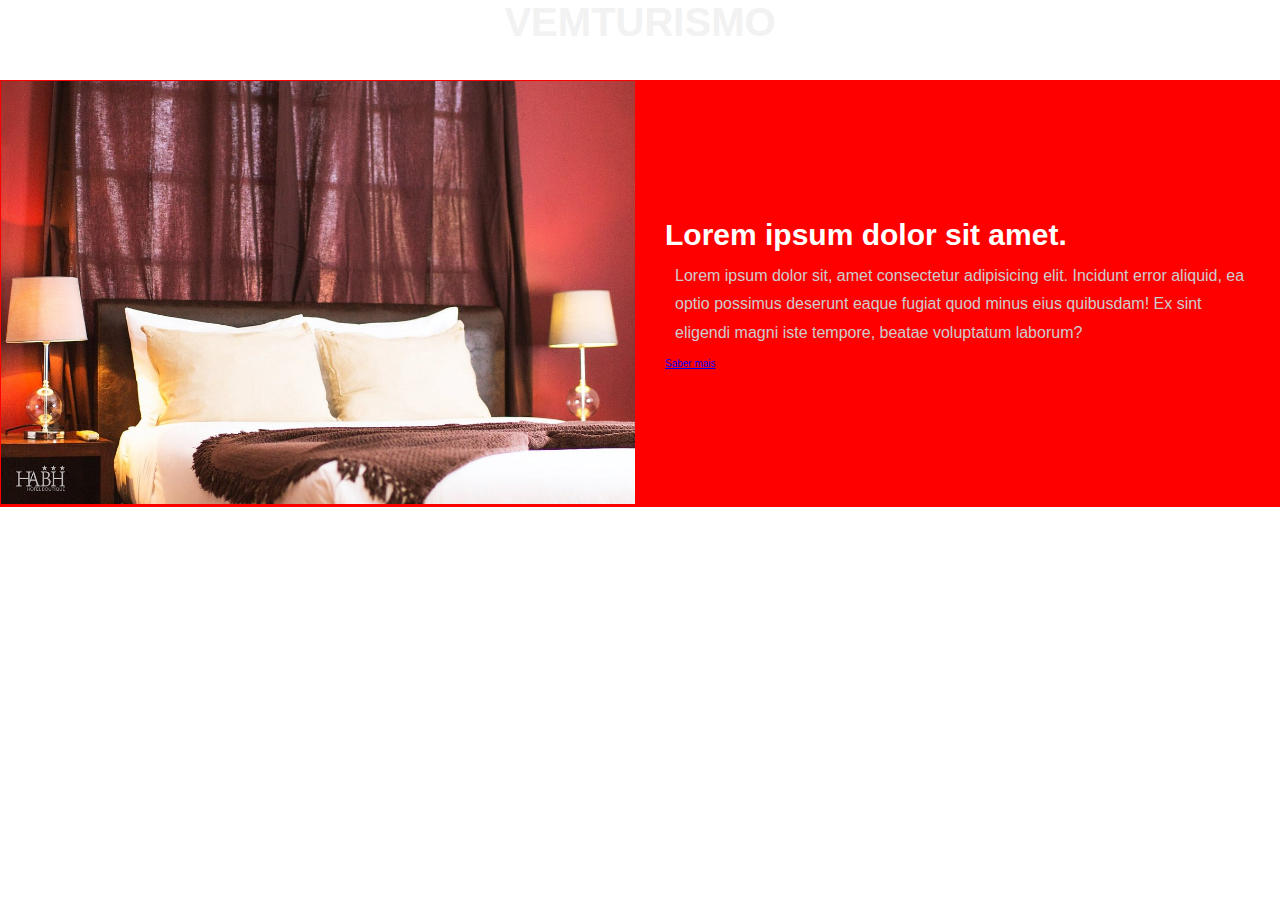
<file: test.html>
<!DOCTYPE html>
<html lang="en">

<head>
  <meta charset="UTF-8">
  <meta http-equiv="X-UA-Compatible" content="IE=edge">
  <meta name="viewport" content="width=device-width, initial-scale=1.0">
  <title>Document</title>
  <style>
    *,
    *::before,
    *::after {
      margin: 0;
      padding: 0;
      box-sizing: border-box;
    }

    html {
      font-family: sans-serif;
      font-size: 10px;
    }

    /* img{
      width: 100%;
    }

    body{
      width: 100%;
      height: 100vh;
      display: flex;
      align-items: center;
      justify-content: center;
      background-color: #eee;
      padding: 0px 1.5rem;
    }

    .blog-post{
      width: 100%;
      max-width: 98rem;
      padding: 5rem;
      background-color: #fff;
      box-shadow: 0 1.4rem 8rem rgba(0,0,0,.2);
      display: flex;
      align-items: center;
      border-radius: .8rem;
    }

    .blog-post_img{
      min-width: 35rem;
      max-width: 35rem;
      height: 30rem;
      transform: translateX(-8rem);
      position: relative;
    }

    .blog-post_img img{
      width: 100%;
      height: 100%;
      object-fit: cover;
      display: block;
      border-radius: .8rem;
    }

    .blog-post_img::before{
      content: "";
      width: 100%;
      height: 100%;
      position: absolute;
      top: 0;
      left: 0;
      background: linear-gradient(to right, rgba(0, 0, 0, 0.4), rgba(0, 0, 0, 0.4));
      box-shadow: .5rem .5rem 3rem 1px rgba(0, 0, 0, 0.5);
      border-radius: .8rem;
    }

    .blog-post_dat span{
      display: block;
      color: rgba(0, 0, 0, 0.5);
      font-size: 1.6rem;
      font-weight: 600;
      margin: .5rem 0;
    }

    .blog-post_title{
      font-size: 2.5rem;
      margin: 1.5rem 0 2rem;
      text-transform: uppercase;
      color: #4facfe;
    }

    .blog-post_text{
      margin-bottom: 3rem;
      font-size: 1.4rem;
      color: rgba(0,0,0,.7);
    }

    .blog-ost_cta{
      display: inline-block;
      padding: 1.5rem 3rem;
      letter-spacing: 1px;
      text-transform: uppercase;
      font-size: 1.2rem;
      color: #fff;
      background-image: linear-gradient(to right, #e1b039 0%, #5f1c15 100%);
      border-radius: .8rem;
      text-decoration: none;
    }

    .blog-ost_cta:hover{
      background-image: linear-gradient(to right, #5f1c15 0%, #e1b039  100%);
    }

    @media screen and (max-width: 1068px){
      .blog-post{
        max-width: 80rem;
      }

      .blog-post_img{
        min-width: 30rem;
        min-height: 30rem;
      }
    }
    
    @media screen and (max-width: 868px){
      .blog-post{
        max-width: 70rem;
      }
    }
    
    @media screen and (max-width: 768px){
      .blog-post{
        padding: 2.5rem;
        flex-direction: column;
      }

      .blog-post_img{
        min-width: 100%;
        min-height: 100%;
        transform: translate(0, -8rem);
      }
    } */

    /* .box {
    background: #fff;
    color: #666;
}

.transition_03 {
    -webkit-transition: all 0.3s ease 0s;
    -moz-transition: all 0.3s ease 0s;
    -o-transition: all 0.3s ease 0s;
    transition: all 0.3s ease 0s;
}

.thumb {
    width: 100%;
    height: 220px;
    display: block;
    position: relative;
    z-index: 300;
    overflow: hidden;
}

.thumb img {
    display: block;
    position: absolute;
    z-index: 310;
}

.content {
    height: 330px;
    font-size: 24px;
    padding: 40px;
    margin: 10px;
    border: 1px solid #e6e6e6;
}

h3 {
    font-size: 24px;
    margin: 0 0 20px 0;
    color: #000000;
    text-transform: uppercase;
}

.description {
    line-height: 150%;
    font-size: 14px;
    font-weight: 300;
}

.info, .more a {
    color: #ac8d5e;
    text-transform: uppercase;
    font-size: 12px;
    line-height: 20px;
    display: inline-block;
}

.info:before, .more a:before {
    text-align: center;
    width: 20px;
    height: 20px;
    line-height: 20px;
    content: '';
    display: block;
    float: left;
    margin-right: 5px;
    background: url(images/logotipo.png) no-repeat transparent center;
    background-size: 100%;
} */


/**/
.heading{
  text-align: center;
  color: #f2f2f2;
  text-transform: uppercase;
  padding-bottom: 3.5rem;
  font-size: 4rem;
}

.heading span{
  color: #f2f2f2;
  text-transform: uppercase;
}

.cards .rowd{
  display: flex;
  align-items: center;
  gap: 1rem;
  flex-wrap: wrap;
  background-color: red;
  border: 1px solid red;
}

.cards .rowd .image{
  flex: 1 1 45rem;
  padding: 0;
}

.cards .rowd .image img{
  width: 100%;
}

.cards .rowd .content{
  flex: 1 1 45rem;
  padding: 2rem;
}

.cards .rowd .content h3{
  font-size: 3rem;
  color: #fff;
}

.cards .rowd .content p{
  font-size: 1.6rem;
  color: #ccc;
  padding: 1rem;
  line-height: 1.8;
}
  </style>
</head>

<body>

  <!--  -->
  <section>
    <div class="container">
      <div class="cards">
        <h1 class="heading"> <span>vem</span>turismo</h1>
  
        <div class="rowd">
          <div class="image">
            <img src="img/bungalow.jpg" alt="">
          </div>
  
          <div class="content">
            <h3>Lorem ipsum dolor sit amet.</h3>
            <p>
              Lorem ipsum dolor sit, amet consectetur adipisicing elit. Incidunt
              error aliquid, ea optio possimus deserunt eaque fugiat quod minus eius
              quibusdam! Ex sint eligendi magni iste tempore, beatae voluptatum laborum?
            </p>
            
            <a href="#" class="btn">Saber mais</a>
          </div>
        </div>
      </div>
    </div>
  </section>
  <!--  -->

  <!-- <div class="box_wrap   col-sm-16 big  col-xs-16  first   even ">
    <div class="box transition_03">
      <div class="row clearfix">
        <div class="  col-sm-9   col-xs-16">
          <a href="#"
            class="thumb" data-resize="true" data-img_width="900" data-img_height="600"><img
              src="img/bungalow.jpg"
              alt="ROOFTOP BAR &amp; LOUNGE" style="width: 711px; height: 474px; left: 0px; top: -12px;"></a> </div>
        <div class="content_wrap  col-sm-7   col-xs-16">
          <div class="content centered">

            <h3 class="title">ROOFTOP BAR &amp; LOUNGE</h3>
            <div class="description">Localizado no 9º andar de nosso hotel irmão, o Hotel Mundial, o ROOFTOP BAR é
              famoso por sua localização privilegiada e ...</div>
            <div class="buttons">
              <a class="info transition_03" href="#">Mais
                informações</a>
            </div>
          </div>
        </div>
      </div>
    </div>
  </div> -->

  <!-- <div class="blog-post">
      <div class="blog-post_img">
        <img src="img/bungalow.jpg" alt="">
      </div>
      <div class="blog-post_info">
        <div class="blog-post_date">
          <span>sunday</span>
          <span>Octoerf 27 2021</span>
        </div>
        <h1 class="blog-post_title">sadf fd</h1>
        <p class="blog-post_text">
          Lorem ipsum dolor sit amet consectetur adipisicing elit. Earum omnis 
          dolore velit voluptas pariatur corrupti accusantium obcaecati aliquid 
          in dignissimos?
        </p>
        <a href="#" class="blog-ost_cta">Saber mais</a>
      </div>
    </div> -->

</body>

</html>
</file>
